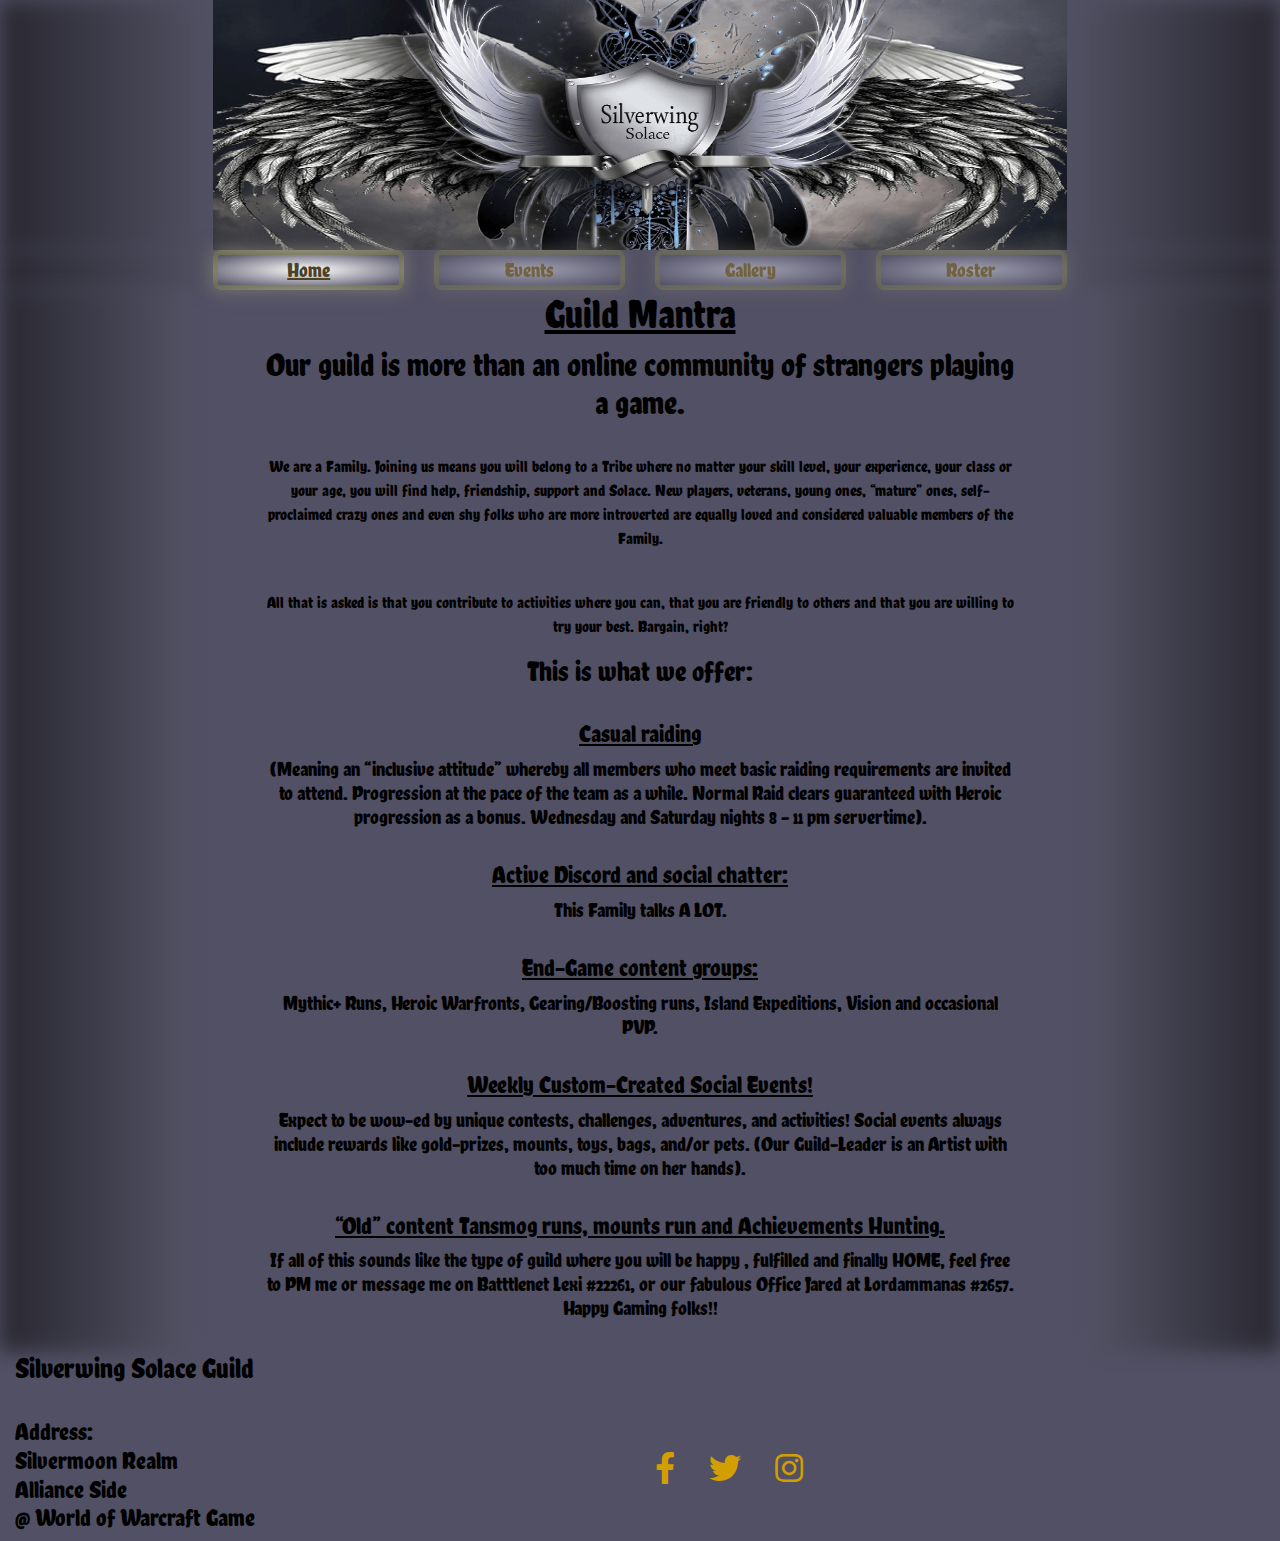
<file: index.html>
<!DOCTYPE html>
<html lang="en">

<head>
	<meta charset="UTF-8">
	<meta name="viewport" content="width=device-width, initial-scale=1.0">
	<meta http-equiv="X-UA-Compatible" content="ie=edge">
	<link rel="stylesheet" href="https://cdnjs.cloudflare.com/ajax/libs/twitter-bootstrap/4.5.0/css/bootstrap.min.css">
	<link rel="stylesheet" href="https://cdnjs.cloudflare.com/ajax/libs/font-awesome/5.13.0/css/all.min.css">
	<link href="assets/css/style.css" rel="stylesheet" type="text/css" />
	<title>Silverwing Solace Homepage</title>
</head>

<body>
	<header>
		<div class="container-fluid no-padding">
			<div class="row no-gutters">
				<div class="col-lg gradient-right"></div>
				<div class="col-sm-12 col-lg-8">
					<picture>
                        <source media="(min-width: 1200px)" srcset="assets/images/banner_1200.png">
                        <source media="(min-width: 960px)" srcset="assets/images/banner_960.png">
                        <source media="(min-width: 768px)" srcset="assets/images/banner_768.png">
                        <img src="assets/images/banner_576.png" alt="banner" class="middle-banner">
                    </picture>
                </div>
					<div class="col-lg gradient-left"></div>
				</div>
			</div>
	</header>
	<!-- Navigation Links  -->
	<section>
		<div class="container-fluid no-padding">
			<div class="row no-gutters">
				<div class="col-lg-2 gradient-right"></div>
				<div class="col-sm-12 col-lg-8">
					<div class="row nav-button">
						<div class="col-sm-3">
							<a href="index.html" class="btn  active btn-lg" role="button" aria-pressed="true">Home</a>
						</div>
						<div class="col-sm-3">
							<a href="events.html" class="btn pasive btn-lg" role="button">Events</a>
						</div>
						<div class="col-sm-3">
							<a href="gallery.html" class="btn pasive btn-lg" role="button">Gallery</a>
						</div>
						<div class="col-sm-3">
							<a href="roster.html" class="btn pasive btn-lg" role="button">Roster</a>
						</div>
					</div>
				</div>
				<div class="col-lg-2 gradient-left"></div>
			</div>
		</div>

		<!-- Middle Section -->
		<div class="container-fluid no-padding">
			<div class="row">
				<div class="col-lg">
					<div class="over-grad">
						<iframe src="https://discord.com/widget?id=722747918574026815&theme=dark" width="200"
							height="500" allowtransparency="true" frameborder="0"
							sandbox="allow-popups allow-popups-to-escape-sandbox allow-same-origin allow-scripts"></iframe>
					</div>
					<div class="col gradient-right grad"></div>

				</div>
				<div class="col-sm-12 col-lg-8 middle">
					<h1>Guild Mantra</h1>
					<h2>Our guild is more than an online community of strangers playing a game.</h2> <br>
					<p>We are a Family. Joining us means you will belong to a Tribe where no matter your skill level,
						your experience, your class or your age, you will find help, friendship, support and Solace. New
						players, veterans, young ones, “mature” ones, self-proclaimed crazy ones and even shy folks who
						are more introverted are equally loved and considered valuable members of the Family.</p><br>
					<p>All that is asked is that you contribute to activities where you can, that you are friendly to
						others and that you are willing to try your best. Bargain, right?</p>
					<h3>This is what we offer:</h3><br>
					<h4>Casual raiding</h4>
					<h5>(Meaning an “inclusive attitude” whereby all members who meet basic raiding requirements are
						invited to attend. Progression at the pace of the team as a while. Normal Raid clears guaranteed
						with Heroic progression as a bonus. Wednesday and Saturday nights 8 – 11 pm servertime).</h5><br>
					<h4>Active Discord and social chatter:</h4>
					<h5>This Family talks A LOT.</h5><br>
					<h4>End-Game content groups:</h4>
					<h5>Mythic+ Runs, Heroic Warfronts, Gearing/Boosting runs, Island Expeditions, Vision and occasional
						PVP.</h5><br>
					<h4>Weekly Custom-Created Social Events!</h4>
					<h5>Expect to be wow-ed by unique contests, challenges, adventures, and activities! Social events
						always include rewards like gold-prizes, mounts, toys, bags, and/or pets. (Our Guild-Leader is
						an Artist with too much time on her hands).</h5><br>
					<h4>“Old” content Tansmog runs, mounts run and Achievements Hunting.</h4>
					<h5>If all of this sounds like the type of guild where you will be happy , fulfilled and finally
						HOME, feel free to PM me or message me on Batttlenet Lexi #22261, or our fabulous Office Jared
						at Lordammanas #2657. Happy Gaming folks!!</h5><br>
            </div>
					<div class="col-lg">
						<div class="gradient-left grad"></div>
					</div>

				</div>

			</div>
	</section>

	<footer>
		<div class="container-fluid">
			<div class="row">
				<div class="col-12 col-md footer-text">
					<h3>Silverwing Solace Guild</h3><br>
					<h4>Address:<br>Silvermoon Realm <br>Alliance Side<br> @ World of Warcraft Game</h4>
				</div>
				<div class="col-12 col-md social-icon">
					<a href="https://www.facebook.com/" target="_blank"><i class="fab fa-facebook-f fa-2x"></i></a>
					<a href="https://twitter.com/" target="_blank"><i class="fab fa-twitter fa-2x"></i></a>
					<a href="https://www.instagram.com/" target="_blank"><i class="fab fa-instagram fa-2x"></i></a>
				</div>
			</div>
		</div>

	</footer>
	<script src="https://cdnjs.cloudflare.com/ajax/libs/jquery/3.5.1/jquery.slim.min.js"></script>
	<script src="https://cdnjs.cloudflare.com/ajax/libs/popper.js/1.16.1/umd/popper.min.js"></script>
	<script src="https://cdnjs.cloudflare.com/ajax/libs/twitter-bootstrap/4.5.0/js/bootstrap.min.js"></script>
</body>

</html>
</file>
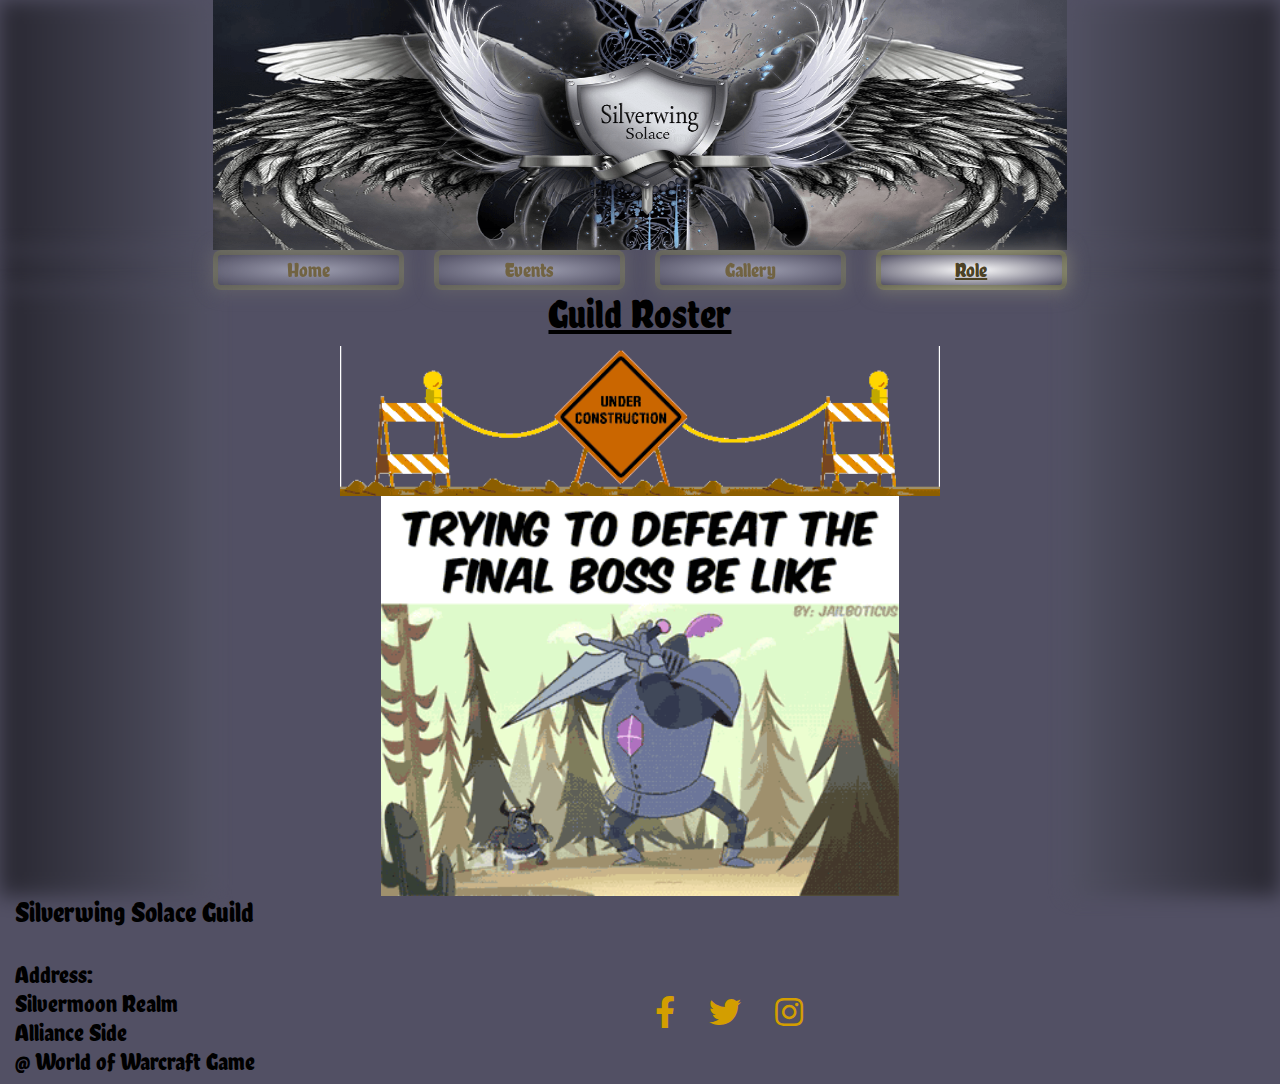
<file: roster.html>
<!DOCTYPE html>
<html lang="en">
<head>
<meta charset="UTF-8">
<meta name="viewport" content="width=device-width, initial-scale=1.0">
<meta http-equiv="X-UA-Compatible" content="ie=edge">
<link rel="stylesheet" href="https://cdnjs.cloudflare.com/ajax/libs/twitter-bootstrap/4.5.0/css/bootstrap.min.css">
<link rel="stylesheet" href="https://cdnjs.cloudflare.com/ajax/libs/font-awesome/5.13.0/css/all.min.css">
<link href="assets/css/style.css" rel="stylesheet" type="text/css"/>
<title>Silverwing Solace Homepage</title>

</head>
<body >
<header>
    <div class="container-fluid no-padding">
        <div class="row no-gutters">
            <div class="col-lg gradient-right"></div>
            <div class="col-sm-12 col-lg-8">
                <picture>
                        <source media="(min-width: 1200px)" srcset="assets/images/banner_1200.png">
                        <source media="(min-width: 960px)" srcset="assets/images/banner_960.png">
                        <source media="(min-width: 768px)" srcset="assets/images/banner_768.png">
                        <img src="assets/images/banner_576.png" alt="banner" class="middle-banner">
                </picture>
            </div>
            <div class="col-lg gradient-left"></div>
        </div>
    </div>
</header>

<!-- Navigation Links  -->
<section>
	<div class="container-fluid no-padding">
		<div class="row no-gutters">
			<div class="col-lg-2 gradient-right"></div>
			<div class="col-sm-12 col-lg-8">
				<div class="row nav-button">
					<div class="col-sm-3">
						<a href="index.html" class="btn  pasive btn-lg" role="button" aria-pressed="true">Home</a>
					</div>
					<div class="col-sm-3">
						<a href="events.html" class="btn pasive btn-lg" role="button">Events</a>
					</div>
					<div class="col-sm-3">
						<a href="gallery.html" class="btn pasive btn-lg" role="button">Gallery</a>
					</div>
					<div class="col-sm-3">
						<a href="role.html" class="btn active btn-lg" role="button">Role</a>
					</div>
				</div>
			</div>
			<div class="col-lg-2 gradient-left"></div>
		</div>
	</div>

	<!-- Middle Section -->
	<div class="container-fluid no-padding">
		<div class="row no-gutters">
			<div class="col-xl-2 gradient-right"></div>
			<div class="col-sm-12 col-md-12 col-xl-8">

				<!-- Roster Information-->

				<div class="col middle">
					<h1>Guild Roster</h1>
				</div>
				<div class="col middle">
					<img src="assets/images/under_construction_2.gif" alt="under_construction" width="600px"> <br>
                    <img src="assets/images/under_construction.gif" alt="under_construction" height="400px">              
				</div>

			</div>
			<div class="col-xl-2 gradient-left"></div>
		</div>
	</div>
</section>

<footer>
     <div class="container-fluid">
                <div class="row">
                    <div class="col-12 col-md footer-text">
                        <h3>Silverwing Solace Guild</h3><br> 
                        <h4>Address:<br>Silvermoon Realm <br>Alliance Side<br> @ World of Warcraft Game</h4>
                    </div>
                    <div class="col-12 col-md social-icon">
                        <a href="https://www.facebook.com/" target="_blank"><i class="fab fa-facebook-f fa-2x"></i></a>
                        <a href="https://twitter.com/" target="_blank"><i class="fab fa-twitter fa-2x"></i></a>
                        <a href="https://www.instagram.com/" target="_blank"><i class="fab fa-instagram fa-2x"></i></a>
                    </div>
                </div>
            </div>

</footer>
<script src="https://ajax.googleapis.com/ajax/libs/jquery/3.5.1/jquery.min.js"></script>
<script src="https://cdnjs.cloudflare.com/ajax/libs/popper.js/1.16.1/umd/popper.min.js"></script>
<script src="https://cdnjs.cloudflare.com/ajax/libs/twitter-bootstrap/4.5.0/js/bootstrap.min.js"></script>
<script src="assets/js/roster.js"></script>
</body>
</html>
</file>
<file: assets/css/style.css>
@import url('https://fonts.googleapis.com/css2?family=Chela+One&family=Open+Sans:ital@1&display=swap');

body {
    font-family: 'Chela One', sans-serif;
    background-color: rgb(82, 80, 100);
    color: #000000; 
}

.no-padding {
    padding: 0px;
}

.gradient-left{
    background: linear-gradient( to left,rgb(0, 0, 0), rgb(83, 84, 99));
    opacity: 0.5;
    filter: blur(10px);
    z-index: -1;
}

.middle-banner {
    width: 100%;
    height: 250px;
}

.gradient-right{
    background: linear-gradient( to right,rgba(0, 0, 0), rgb(83, 84, 99));
    opacity: 0.5;
    filter: blur(10px);
    z-index: -1;
}

/* Navigation button */

.nav-button {
    text-align: center;
    border-radius: .5rem;
}

.active {
    width: -webkit-fill-available;
    padding-bottom: 0px;
    padding-top: 0px;
    box-shadow: 0 0 17px 3px #716f6f;
    color: #4c4225;
    background-color: #dee0e5;
    border-color: #7d7c50a6;
    border-width: thick;
    text-decoration: underline;
    border-radius: .5rem;
    background: radial-gradient(#ffffff, transparent);
}

.pasive {
    width: -webkit-fill-available;
    padding-bottom: 0px;
    padding-top: 0px;
    box-shadow: 0 0 17px 3px rgba(113, 111, 111, 0.7);
    color: #7f6c34;
    background-color: rgba(169 , 169, 169, 0.76);
    border-color: #7d7c50a6;
    border-width: thick;
    opacity: 0.7;
    border-radius: .5rem;
    background: radial-gradient(rgba(226, 229, 245, 0.76), transparent);
}

.btn:hover {
    color: rgba(196, 186, 77, 0.92);
}

/* Middle Section  General */

.middle {
    text-align: center;
    padding-left: 60px;
    padding-right: 60px;
}

/* Home Page Middle*/
.middle h1, .middle h4 {
    text-decoration: underline;
}

.grad {
    position: relative;
    height: 100%;
    z-index: -1;
}

.over-grad {
    position: absolute;
    z-index: 100;
}

/* Guild Events  page */
.bg-img-left {
    background-image: url(../images/events-background.jpg);
    max-height: 1200px;
    background-position: left;
    background-size: cover;
    opacity: 0.9;
    background-repeat: no-repeat;
}

.bg-img {
    background-image: url(../images/events-background.jpg);
    min-height: 1200px;
    height: auto;
    background-position: center;
    background-repeat: no-repeat;
    background-size: cover;
    opacity: 0.9;
}

.bg-img-right {
    background-image: url(../images/events-background.jpg);
    max-height: 1200px;
    background-position: right;
    background-size: cover;
    background-repeat: no-repeat;
}

.evnt-title {
    margin: auto;
    width: 50%;
}

.event-btn {
    box-sizing: border-box;
    border-radius: 4px;
    display: block;
    width: 100%;
    background-color: rgb(163, 164, 181);
    text-align: center;
    padding: .75em;
    text-decoration: none;
    color: #000;
	font-size: 1em
}

.event-btn:hover {
    color: rgba(255, 243, 100, 0.92);
}


.event-img {
    width: inherit;
}

#anv img, #val img, #ard img, #clu img, #foo img,
#hal img, #pnt img, #xma img {
    width: inherit;
    border-radius: 8px;
    display: none
}

/* Gallery page */

.img-fluid {
    box-shadow: 5px 5px 8px 5px #233038;
    border-style: ridge;
}
/* go to top button */
#tpBtn {
    display: none;
    position: fixed; 
    bottom: 20px; 
    right: 40px; 
    z-index: 99; 
    border-style: ridge;
    cursor: pointer;
    padding: 20px; 
    font-size: 1em;
    padding-bottom: 0px;
    padding-top: 0px;
    box-shadow: 0 0 17px 3px rgba(113, 111, 111, 0.7);
    color: #000000;
    background-color: rgb(225, 225, 226);
    border-color: #7d7c50a6;
    border-width: thick;
    border-radius: .5rem;
    background: radial-gradient(rgba(226, 229, 245, 0.76), transparent);    
}

#tpBtn:hover {
  background-color: rgba(255, 243, 100, 0.92); 
}


/* Role page */

.role-descrp {
    padding-bottom: 40px;
}

.role-descrp h2 {
    text-decoration: underline;
}

.container {
    position:relative;
}
.buttonrl {
    font-family: inherit;
    font-size: inherit;
    line-height: inherit;
    padding: 1px 6px;
    border-width: 4px;
    border-style: outset;
    border-color: -internal-light-dark(rgb(118, 118, 118), rgb(195, 195, 195));
    border-image: initial;
    border-radius: 0;
    background-color: rgb(239, 239, 239);
    height: 30px;    
    color: #716343;
}

div.container a:hover {
    color: #716343;
}


/* Google Maps API */

#map {
    height: 450px;
}


/*   Footer/Address/Social Links    */
.social-icon {
    text-align: left;
    padding-top: 100px;
}

.social-icon a i {
    padding: 0px 30px 30px 0px;
    color: #d39e00;
}
</file>
